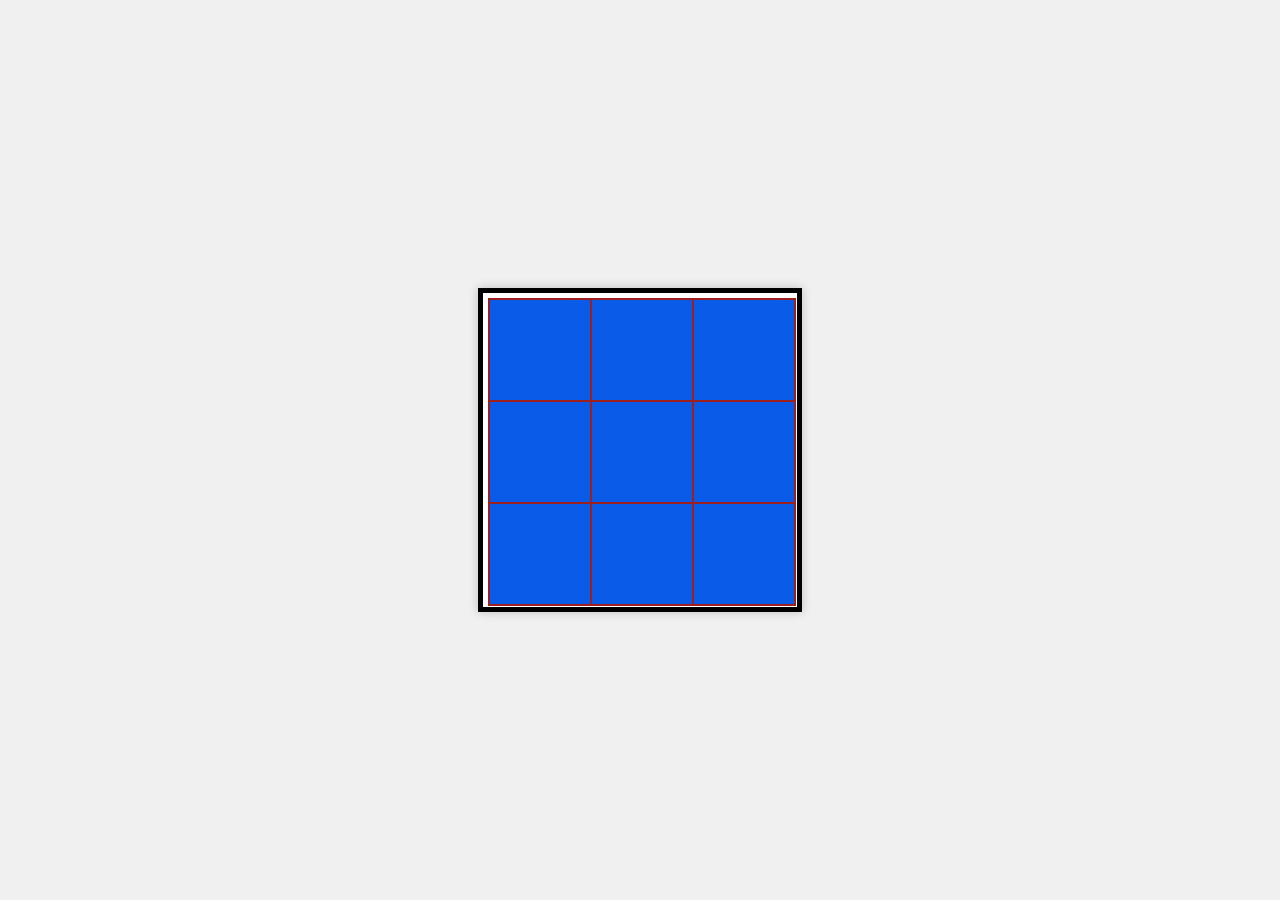
<file: TicTacToe-HTMLKudoo/index.html>
<!DOCTYPE html>
<html lang="vi">
<head>
<meta charset="UTF-8">
<meta name="viewport" content="width=device-width, initial-scale=1.0">
<title>Chơi Tic Tac Toe - Kudoo!</title>
<link rel="stylesheet" href="style.css">
</head>
<body>

<div id="ban-co">
    <div class="oan-tu-tai" onclick="datDauCham(0, 0)" id="oan-tu-tai-0-0"></div>
    <div class="oan-tu-tai" onclick="datDauCham(0, 1)" id="oan-tu-tai-0-1"></div>
    <div class="oan-tu-tai" onclick="datDauCham(0, 2)" id="oan-tu-tai-0-2"></div>
    <div class="oan-tu-tai" onclick="datDauCham(1, 0)" id="oan-tu-tai-1-0"></div>
    <div class="oan-tu-tai" onclick="datDauCham(1, 1)" id="oan-tu-tai-1-1"></div>
    <div class="oan-tu-tai" onclick="datDauCham(1, 2)" id="oan-tu-tai-1-2"></div>
    <div class="oan-tu-tai" onclick="datDauCham(2, 0)" id="oan-tu-tai-2-0"></div>
    <div class="oan-tu-tai" onclick="datDauCham(2, 1)" id="oan-tu-tai-2-1"></div>
    <div class="oan-tu-tai" onclick="datDauCham(2, 2)" id="oan-tu-tai-2-2"></div>
</div>

<div class="thong-bao" id="thong-bao"></div>

<script src="script.js"></script>

</body>
</html>
</file>
<file: TicTacToe-HTMLKudoo/style.css>
@import url('https://fonts.googleapis.com/css2?family=Fredoka:wght@500&display=swap');
body {
    font-family: Arial, sans-serif;
    background-color: #f0f0f0;
    margin: 0;
    padding: 0;
    display: flex;
    justify-content: center;
    align-items: center;
    height: 100vh;
}

#ban-co {
    display: grid;
    grid-template-columns: repeat(3, 100px);
    grid-template-rows: repeat(3, 100px);
    gap: 2px;
    background-color: #fff;
    border: 5px solid #000;
    padding: 5px;
    box-shadow: 0 0 10px rgba(0, 0, 0, 0.2);
}

.oan-tu-tai {
    background-color: #095be8; /* Màu nền */
    display: flex;
    justify-content: center;
    align-items: center;
    font-size: 3em; /* Kích thước chữ */
    cursor: pointer;
    border: 2px solid #9e1f1f; /* Viền */
    width: 100px; /* Chiều rộng */
    height: 100px; /* Chiều cao */
    font-family: Fredoka;
}

.oan-tu-tai:hover {
    background-color: #ff0000; /* Màu nền khi di chuột qua */
}
.thong-bao {
    position: fixed;
    top: 50%;
    left: 50%;
    transform: translate(-50%, -50%);
    background-color: #096dd7;
    border: 2px solid #0981e3;
    padding: 20px;
    font-size: 1.5em;
    z-index: 999;
    display: none;
    box-shadow: 0px 0px 10px rgba(240, 5, 5, 0.2); /* Hiệu ứng shadow */
}

/* Nút đóng thông báo */
#close-btn {
    position: absolute;
    top: 5px;
    right: 5px;
    cursor: pointer;
}
/* code by kudoo */
</file>
